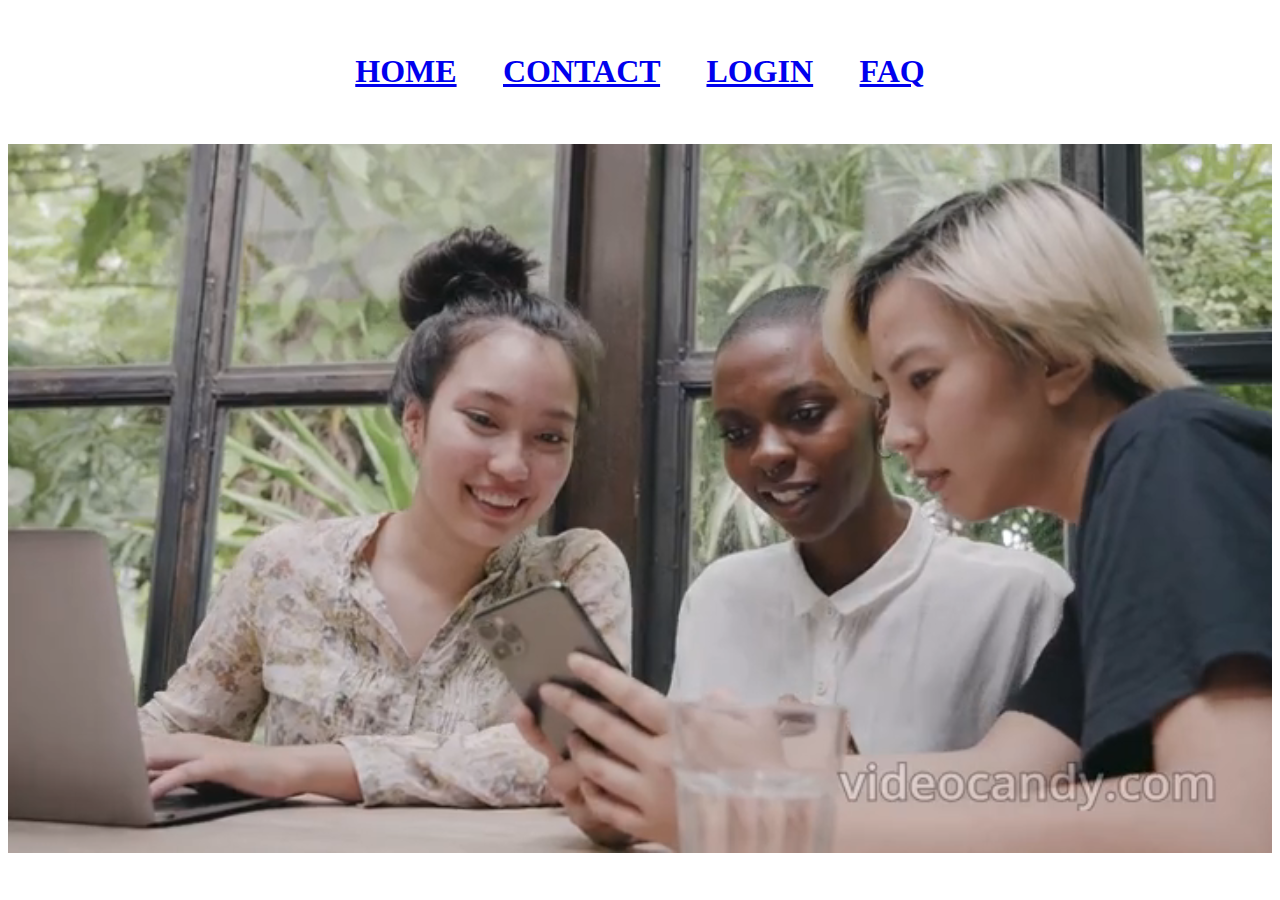
<file: index.html>
<!DOCTYPE html>
<html>
    <link rel ="stylesheet" type="text/css" href="index.css">
<header>
    <title>shortcut-cup</title>
    <meta charset="UTF-8">
    <meta name="viewport" content="width=device-width, initial-scale=1.0">
    <h1>
      <a href="home.html"> HOME</a> 
       <a  href="contact.html"> CONTACT</a>
       <a href="login.html" >LOGIN</a>
        <a href="FAQS.html">FAQ</a>
    </h1> 

<body>

    


<div>
    <video width="100%" height="auto" src="video.mp4" autoplay muted loop playsinline></video>
</div>

    
</body>

     



</header>

<footer>


</footer>




</html>
</file>
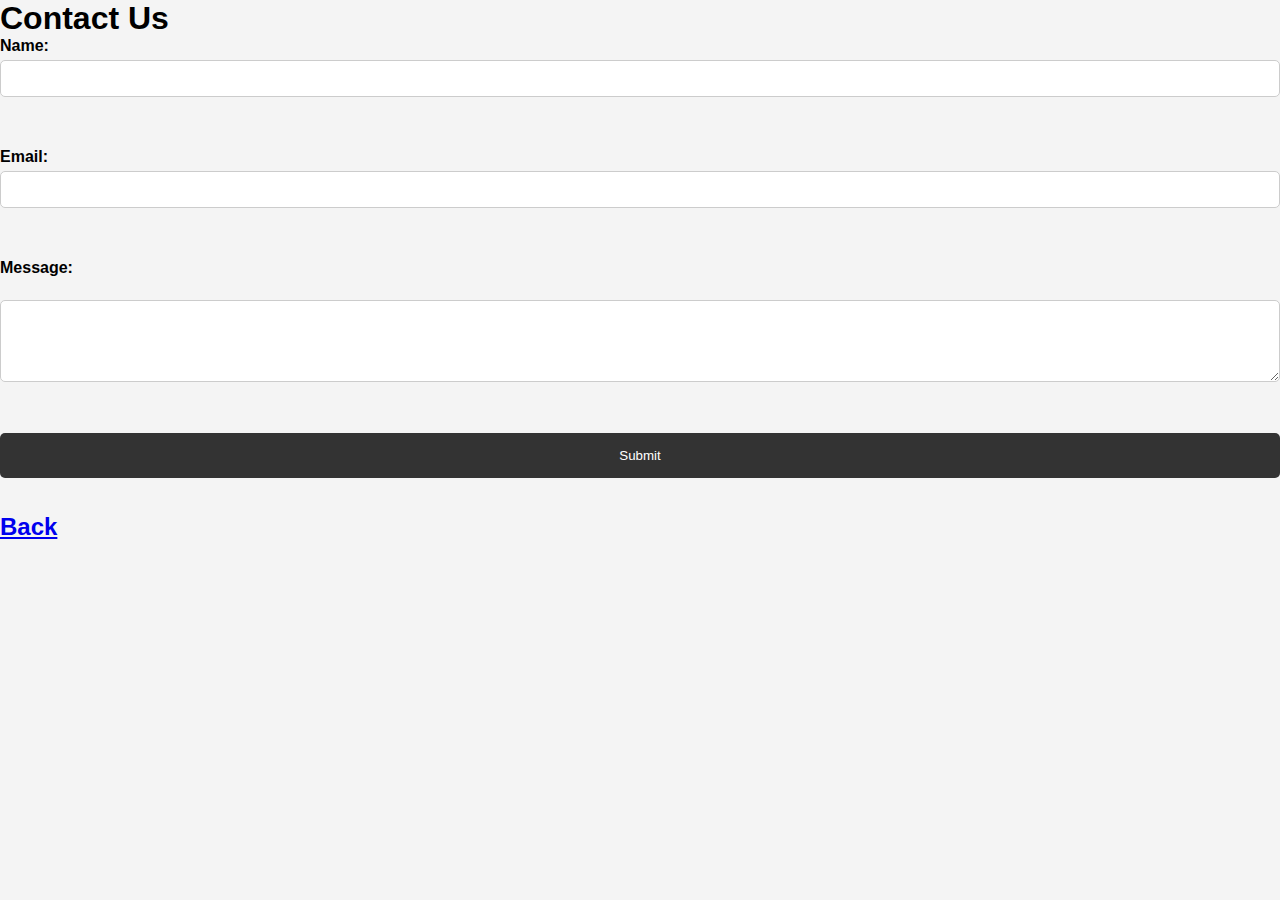
<file: contact.html>
<!DOCTYPE html>
<html lang="en">
<head>
    <link rel ="stylesheet" type="text/css" href="contact.css">
    <meta charset="UTF-8">
    <meta name="viewport" content="width=device-width, initial-scale=1.0">
    <title>Contact</title>
</head>
<body>
    <h1>Contact Us</h1>
    
<form action="mailto:pamankwahopoku@gmail.com" method="post" enctype="text/plain">
    <label for="name">Name:</label>
    <input type="text" id="name" name="name" required><br><br>
    
    <label for="email">Email:</label>
    <input type="email" id="email" name="email" required><br><br>
    
    <label for="message">Message:</label><br>
    <textarea id="message" name="message" rows="4" cols="50" required></textarea><br><br>
    
    <input type="submit" value="Submit">
</form>
      
   <h2><a href="index.html">Back</a></h2> 
</body>
</html>
<!-- Note: To send form data to an email address, you typically need a server-side script (e.g., using PHP, Node.js, etc.) to handle the form submission and send the email. HTML alone cannot send emails. Below is an example using a mailto link, but it has limitations and is not recommended for production use. -->
</file>
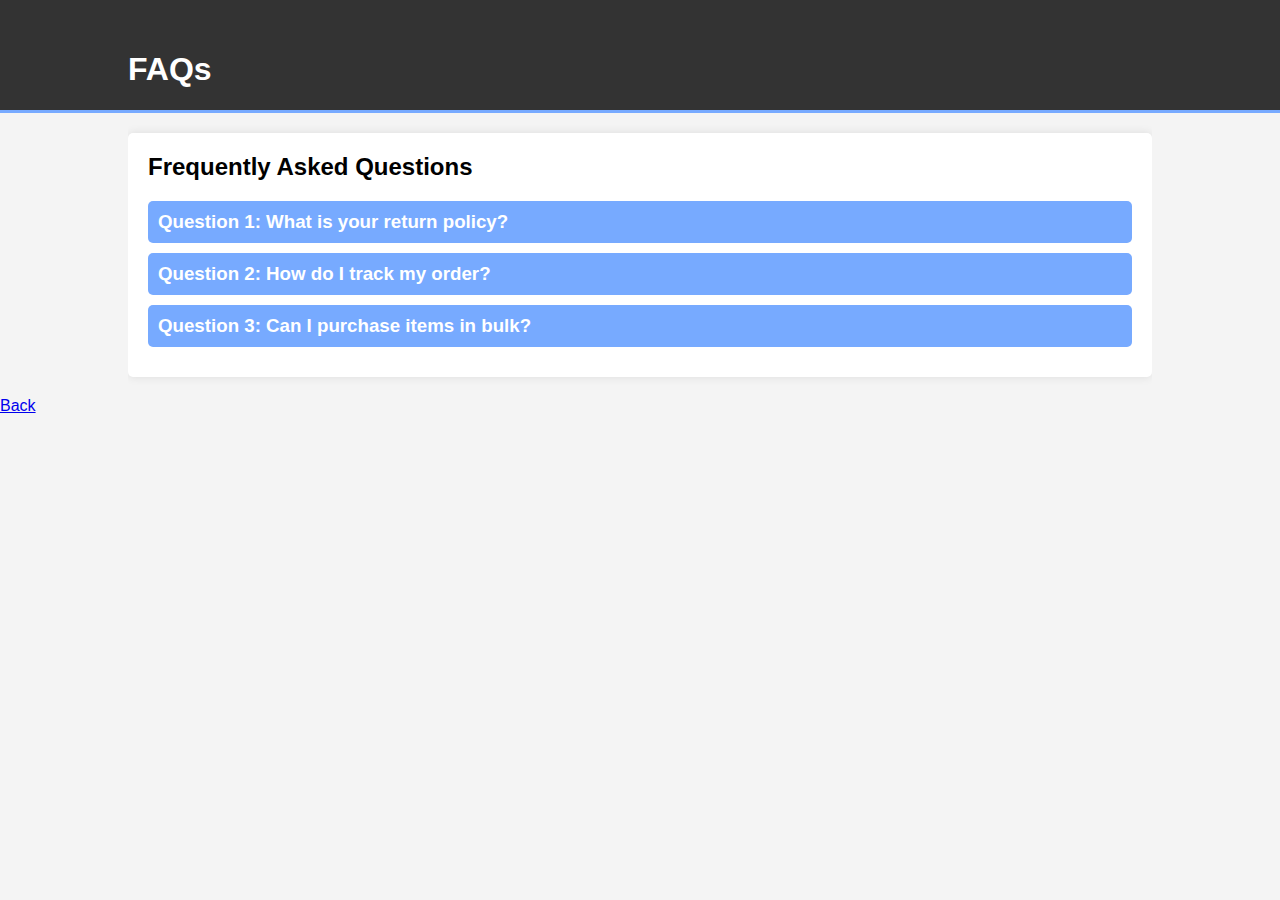
<file: FAQS.html>
<!DOCTYPE html>
<html lang="en">
<head>
    
    <meta charset="UTF-8">
    <meta name="viewport" content="width=device-width, initial-scale=1.0">
    <title><a href="FAQS.html">FAQ</a></title>
    <style>
        body {
            font-family: Arial, sans-serif;
            margin: 0;
            padding: 0;
            background-color: #f4f4f4;
        }
        .container {
            width: 80%;
            margin: auto;
            overflow: hidden;
        }
        header {
            background: #333;
            color: #fff;
            padding-top: 30px;
            min-height: 70px;
            border-bottom: #77aaff 3px solid;
        }
        header a {
            color: #fff;
            text-decoration: none;
            text-transform: uppercase;
            font-size: 16px;
        }
        header ul {
            padding: 0;
            list-style: none;
        }
        header li {
            float: left;
            display: inline;
            padding: 0 20px 0 20px;
        }
        .faq-section {
            background: #fff;
            padding: 20px;
            margin: 20px 0;
            border-radius: 5px;
            box-shadow: 0 0 10px rgba(0, 0, 0, 0.1);
        }
        .faq-section h2 {
            margin-top: 0;
        }
        .faq {
            margin-bottom: 10px;
        }
        .faq h3 {
            margin: 0;
            cursor: pointer;
            padding: 10px;
            background: #77aaff;
            color: #fff;
            border-radius: 5px;
        }
        .faq p {
            display: none;
            padding: 10px;
            background: #f4f4f4;
            border-radius: 5px;
        }
    </style>
</head>
<body>
    <header>
        <div class="container">
            <h1>FAQs</h1>
            <nav>
               
            </nav>
        </div>
    </header>
    <div class="container">
        <section class="faq-section">
            <h2>Frequently Asked Questions</h2>
            <div class="faq">
                <h3>Question 1: What is your return policy?</h3>
                <p>Answer: Our return policy is ...</p>
            </div>
            <div class="faq">
                <h3>Question 2: How do I track my order?</h3>
                <p>Answer: You can track your order by ...</p>
            </div>
            <div class="faq">
                <h3>Question 3: Can I purchase items in bulk?</h3>
                <p>Answer: Yes, you can purchase items in bulk by ...</p>
            </div>
        </section>
    </div>
    <script>
        document.querySelectorAll('.faq h3').forEach(faq => {
            faq.addEventListener('click', () => {
                faq.nextElementSibling.style.display = faq.nextElementSibling.style.display === 'block' ? 'none' : 'block';
            });
        });
    </script>
    <a href="index.html" >Back</a>
</body>
</html>
</file>
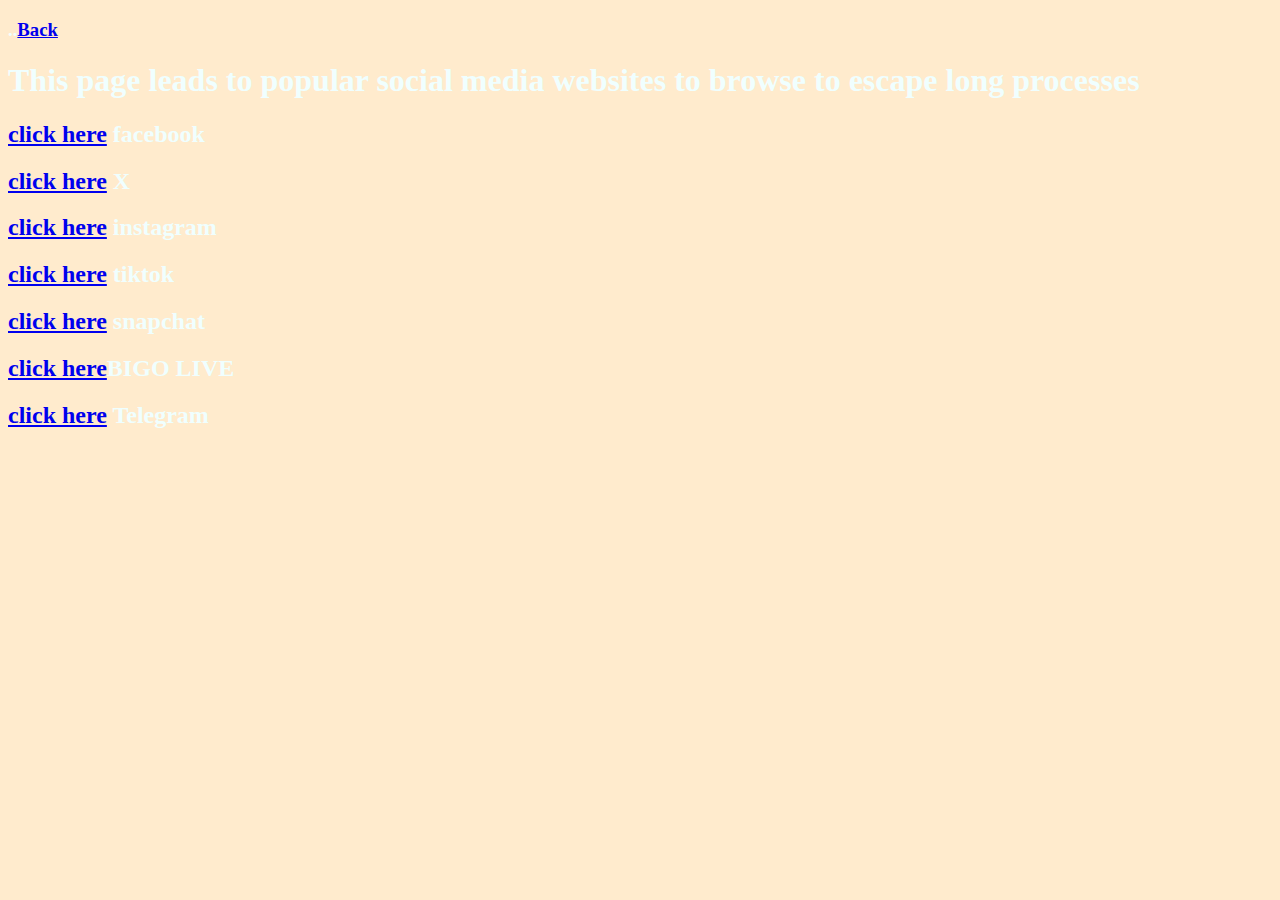
<file: home.html>
<!DOCTYPE html>
<html>
    <link rel ="stylesheet" type="text/css" href="home.css">
<header>
    <title>Home</title>
    <h3>..<a href="index.html">Back</a> </h3>
</header>
<body>

    


<h1>
    This page leads to popular social media  websites to browse  to escape long processes 
</h1> 
<h2><a href="https://web.facebook.com/?_rdc=1&_rdr#" >click here</a> facebook</h2>
<h2><a href="https://x.com/login?&mx=2" >click here</a> X</h2>
<h2><a href="https://www.instagram.com/" >click here</a> instagram</h2>
<h2><a href="https://www.tiktok.com/explore?kuid=3130dfce-c086-437f-9ab0-df56eaf7fd8b&kref=vGWRdzLJnjYf" >click here</a> tiktok</h2>
<h2><a href="https://www.snapchat.com/" >click here</a> snapchat</h2>
<h2><a href="https://www.bigo.tv/?gad_source=1&af_adset_id=169145822061&af_siteid=1&af_c_id=22029175899&af_sub1=CjwKCAiA-Oi7BhA1EiwA2rIu23e3eG_nLDiTV0MLxJOfWLVq-1cfa8-5G8G4trktuCaA5wYh46kQtRoCYS0QAvD_BwE&c=W2A-241217-XX-MH-XX-UAC1.0-Search-BIGOTV-Global-Brand&pid=googleads_int&af_sub2=0AAAAA-hqIKWy5zpXOF_KAtFDUr1iGFq4I&gclid=CjwKCAiA-Oi7BhA1EiwA2rIu23e3eG_nLDiTV0MLxJOfWLVq-1cfa8-5G8G4trktuCaA5wYh46kQtRoCYS0QAvD_BwE" >click here</a>BIGO LIVE </h2>
<h2><a href="https://web.telegram.org/k/" >click here</a> Telegram</h2>





    
</body>

     





<footer>


</footer>




</html>
</file>
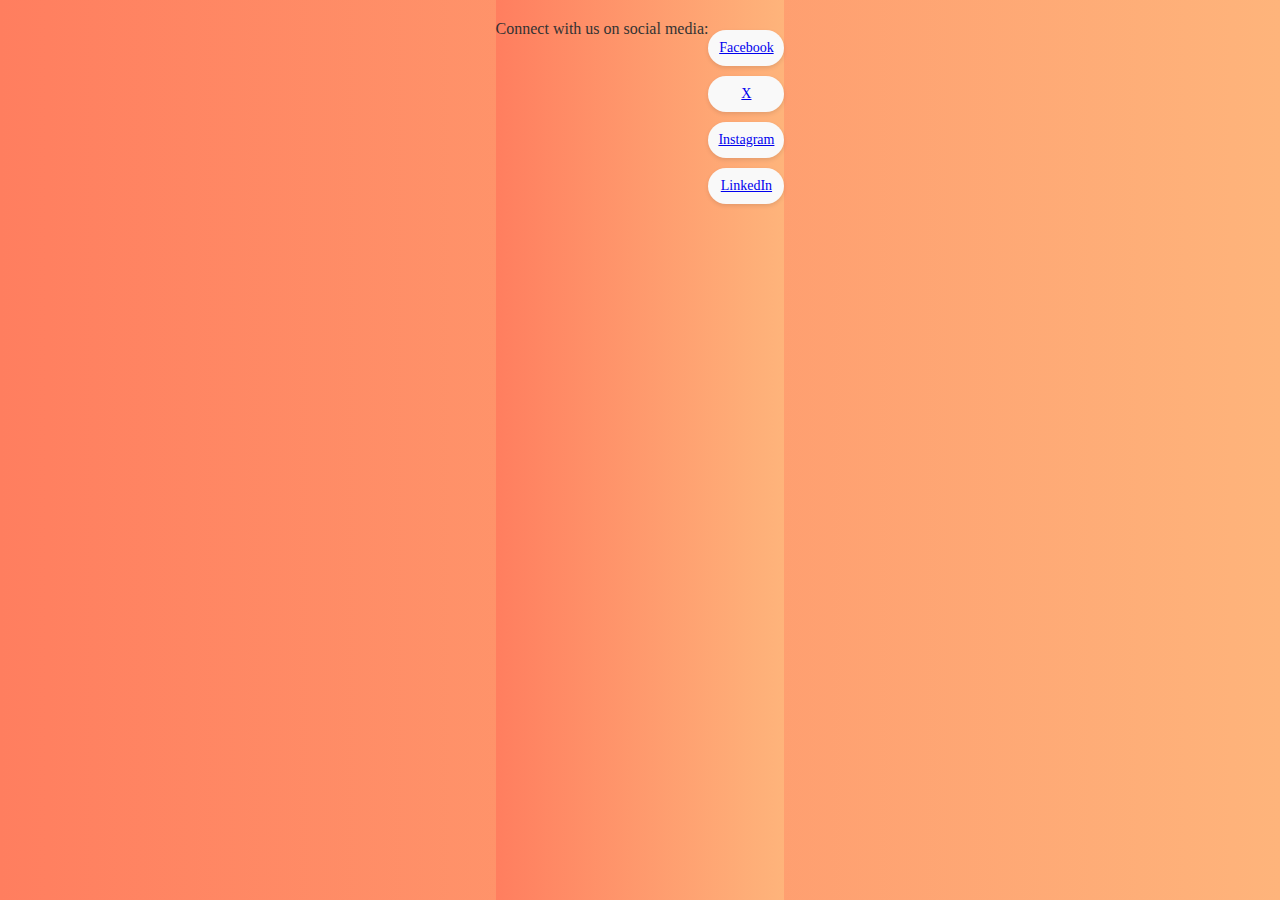
<file: login.html>
<!DOCTYPE html>
<html lang="en">
<head>
    <meta charset="UTF-8">
    <meta name="viewport" content="width=device-width, initial-scale=1.0">
    <link rel ="stylesheet" type="text/css" href="login.css">
    <title>Login</title>
</head>
<body>
    
    <p>Connect with us on social media:</p>
    <ul>
        <li><a href="home.html" target="_blank">Facebook</a></li>
        <li><a href="home.html" target="_blank">X</a></li>
        <li><a href="home.html" target="_blank">Instagram</a></li>
        <li><a href="home.html" target="_blank">LinkedIn</a></li>
    </ul>
</body>
</html>
</file>
<file: index.css>
h1{
flex:20px;
color: blue;
flex-direction: center;
text-align: start;
padding: 2rem;
word-spacing:  3cqi ;
text-align: center;
word-wrap: normal;
justify-content: center;
flex-wrap: wrap;
}
body{

background-image: url(https://images.unsplash.com/photo-1666408738188-212c470d08b0?w=700&auto=format&fit=crop&q=60&ixlib=rb-4.0.3&ixid=M3wxMjA3fDB8MHxzZWFyY2h8MTJ8fHNvY2lhbCUyMG1lZGlhJTIwaWNvbnN8ZW58MHx8MHx8fDA%3D);


}
</file>
<file: contact.css>
body {
    font-family: Arial, sans-serif;
    background-color: #f4f4f4;
    margin: 0;
    padding: 0;
}
header {
    background-color: #333;
    color: #fff;
    padding: 10px 0;
    text-align: center;
}
h1 {
    margin: 0;
}
.container {
    width: 80%;
    margin: 20px auto;
    background-color: #fff;
    padding: 20px;
    box-shadow: 0 0 10px rgba(0, 0, 0, 0.1);
}
form {
    display: flex;
    flex-direction: column;
}
label {
    margin-bottom: 5px;
    font-weight: bold;
}
input, textarea {
    margin-bottom: 15px;
    padding: 10px;
    border: 1px solid #ccc;
    border-radius: 5px;
}
input[type="submit"] {
    background-color: #333;
    color: #fff;
    border: none;
    cursor: pointer;
    padding: 15px;
    border-radius: 5px;
}
input[type="submit"]:hover {
    background-color: #555;
}
</file>
<file: home.css>
body{
    background-color: blanchedalmond;
background-image: url(https://media.istockphoto.com/id/1524210326/photo/hand-of-young-business-using-smartphone.webp?a=1&b=1&s=612x612&w=0&k=20&c=ZhIA50NeHErpvEj1-F4hgUJ4JtwIWsBcRGg0CGPQs7k=);
    
color: azure;


}
</file>
<file: login.css>
.container {
    background-color: #ffffff;
    padding: 20px;
    border-radius: 8px;
    box-shadow: 0 4px 8px rgba(0, 0, 0, 0.1);
    max-width: 400px;
    width: 100%;
    text-align: center; /* Center the text */
}

body, html {
    height: 100%;
    margin: 0;
    display: flex;
    justify-content: center;
    align-items: flex-start; /* Align items to the top */
    background: linear-gradient(to right, #ff7e5f, #feb47b); /* Add a gradient background */
}

body {
    background: linear-gradient(to right, #ff7e5f, #feb47b); /* Add a gradient background */
}

ul {
    list-style-type: none; /* Remove default list styling */
    padding: 0;
    margin: 20px 0;
}

li {
    background-color: #f9f9f9;
    margin: 10px 0;
    padding: 10px;
    border-radius: 20px;
    box-shadow: 0 2px 4px rgba(0, 0, 0, 0.1);
    font-size: 14px; /* Set font size */
    color: #555; /* Set text color */
    text-align: center;
}

p {
    margin: 20px 0; /* Add margin to the paragraph */
    text-align: left; /* Align text to the left */
    color: #333; /* Set text color */
    font-size: 16px; /* Set font size */
}
</file>
